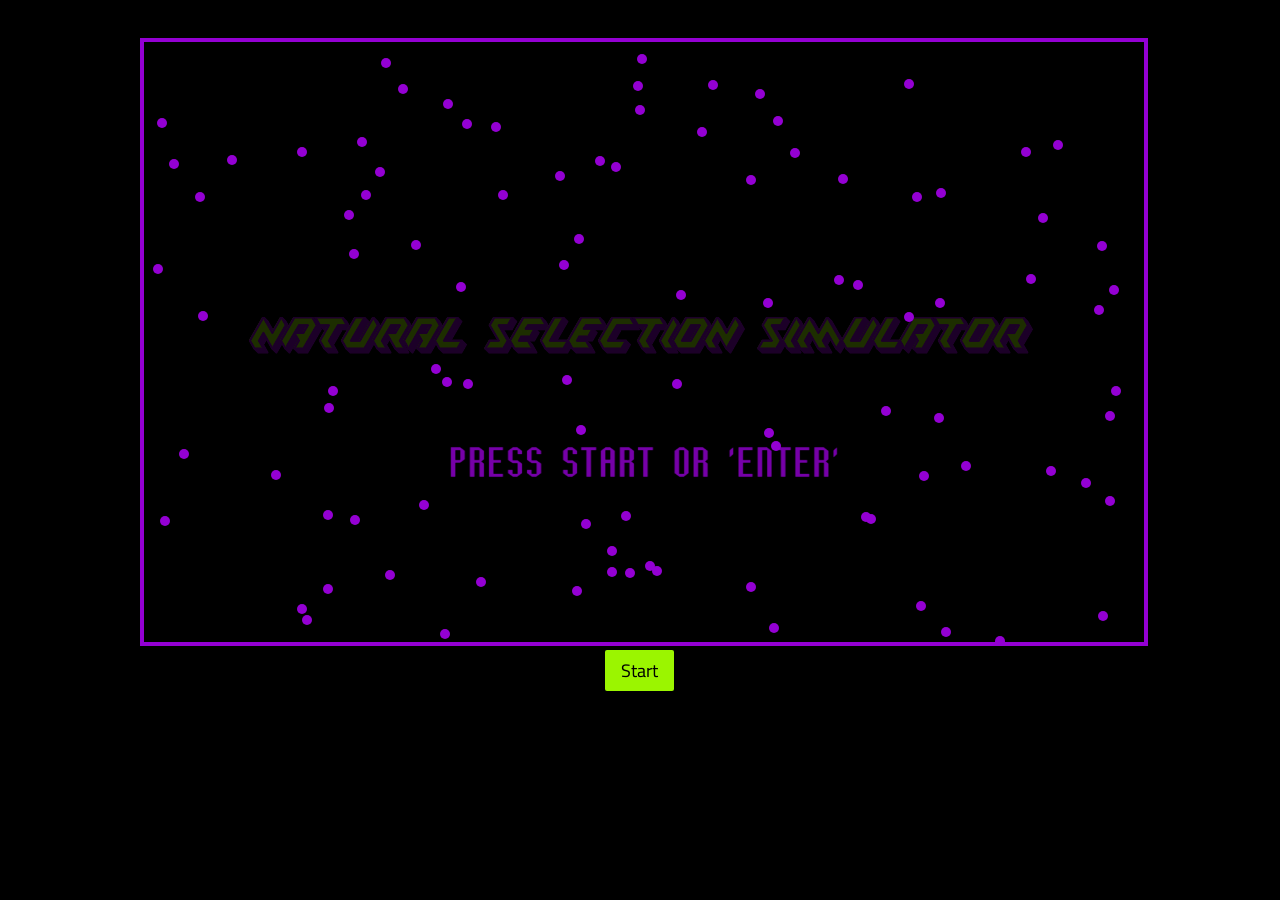
<file: index.html>
<!DOCTYPE HTML>

<html lang="en">
<head>
  <meta charset="utf-8">
  <meta name="viewport" content="width=device-width, initial-scale=1">

  <title>Natural Selection Simulator</title>
  <link rel="stylesheet" href="styles.css">

  <link rel="preconnect" href="https://fonts.googleapis.com">
  <link rel="preconnect" href="https://fonts.gstatic.com" crossorigin>
  <link href="https://fonts.googleapis.com/css2?family=Cairo&family=Roboto:ital@1&display=swap" rel="stylesheet">

  <link rel="apple-touch-icon" sizes="180x180" href="images/favicon/apple-touch-icon.png">
  <link rel="icon" type="image/png" sizes="32x32" href="images/favicon/favicon-32x32.png">
  <link rel="icon" type="image/png" sizes="16x16" href="images/favicon/favicon-16x16.png">
  <link rel="manifest" href="images/favicon/site.webmanifest">
</head>

<body>
  <span style="font-family: Roboto">.</span>
  <span style="font-family: Cairo">.</span>

  <img id="logo" src="images/natural_selection_sim_logo.png">
  <img id="press-start" src="images/press_start_text.png">
  <img id="classic-example" src="images/classic_example_final.png">
  <img id="boundary-example" src="images/boundary_example_final.png">
  <br>
  <div class="canvas-container">
    <canvas id="main-canvas" width="1000" height="600"></canvas>
    <canvas id="background-canvas" width="1000" height="600"></canvas>
  </div>
  <div class="settings-container">
    <div class="settings-form"> 
      <form id="apply-form">

        <div class="settings-grid">
          <span class="settings-header">Simulation Settings<span class="apply-help-message">Press 'Apply' to finish configuring your simulation!</span></span>

          <label class="organisms-setting-label" for="total-organisms">Initial Population Size</label>
          <input class="setting-input" id="total-organisms" type="text" value="100" autocomplete="off" maxlength="3">
          <span class="setting-caption">Number of organisms to create for first generation of simulation (&#60;1000)</span>
  
          <label class="movement-setting-label" for="move-speed">Movement Speed</label>
          <input class="setting-input" id="move-speed" type="text" value="4" autocomplete="off" maxlength="1">
          <span class="setting-caption">Relative-maximum distance an organism can travel in one movement (1-5)</span>
  
          <label class="mutation-setting-label" for="mutation-rate">Mutation Rate %</label>
          <input class="setting-input" id="mutation-rate" type="text" value="3.00" autocomplete="off" maxlength="4">
          <span class="setting-caption">Target percentage of genes to be mutated in offspring organisms (recommended: 2.0 - 4.0%)</span>

          <label class="resilience-setting-label">Resilience %</label>
          <input class="setting-input resilience-input" id="resilience" value="95" autocomplete="off" maxlength="3">
          <span class="setting-caption setting-caption-resilience">Percent chance an organism will survive if boundary touched (0-100%)</span>

          <label class="growth-setting-label" for="growth">Population Growth</label>
          <div class="growth-div">
            <button class="growth-toggle-btn" type="button">Constant</button>
          </div>
          <span class="setting-caption setting-caption-growth">
            'Constant' = parent organisms always reproduce offspring equal to the initial population size<br>
            'Fluctuate' = population sizes may vary from generation to generation
          </span>

          <label class="dialogue-setting-span">Dialogue</label>
          <div class="dialogue-container">
            <label class="dialogue-setting-label">
              <input id="dialogue-checkbox" type="checkbox" checked="checked">
              <span class="checkmark"></span>
            </label>
          </div>
          <span class="setting-caption">Un-check to run simulation without additional descriptions / animations</span>
        </div>
      </form>
    </div>
  </div>
  <div class="btn-container">
    <!--title screen-->
    <button class="start-btn">Start</button> 
    <!--sim type selection screen-->
    <button class="sim-type-classic">Select Classic</button>
    <button class="sim-type-boundary">Select Boundary</button>
    <!--boundary creation-->
    <button class="next-btn">Continue</button>
    <button class="save-boundaries-btn">Apply Boundary</button>
    <!--settings / skip intro-->
    <button class="setting-submit">Apply</button>
    <button class="skip-btn">Skip Introduction</button>
    <!--run/stop sim-->
    <button class="run-btn">Run Simulation</button>
    <button class="stop-btn">Stop Simulation</button>
  </div>
    <script type="module" src="modules/settings_utils.js"></script>
    <script type="module" src="modules/drawings.js"></script>
    <script type="module" src="modules/boundary_drawings.js"></script>
    <script type="module" src="modules/boundary_utils.js"></script>
    <script type="module" src="simulator.js"></script>
</body>

</html>
</file>
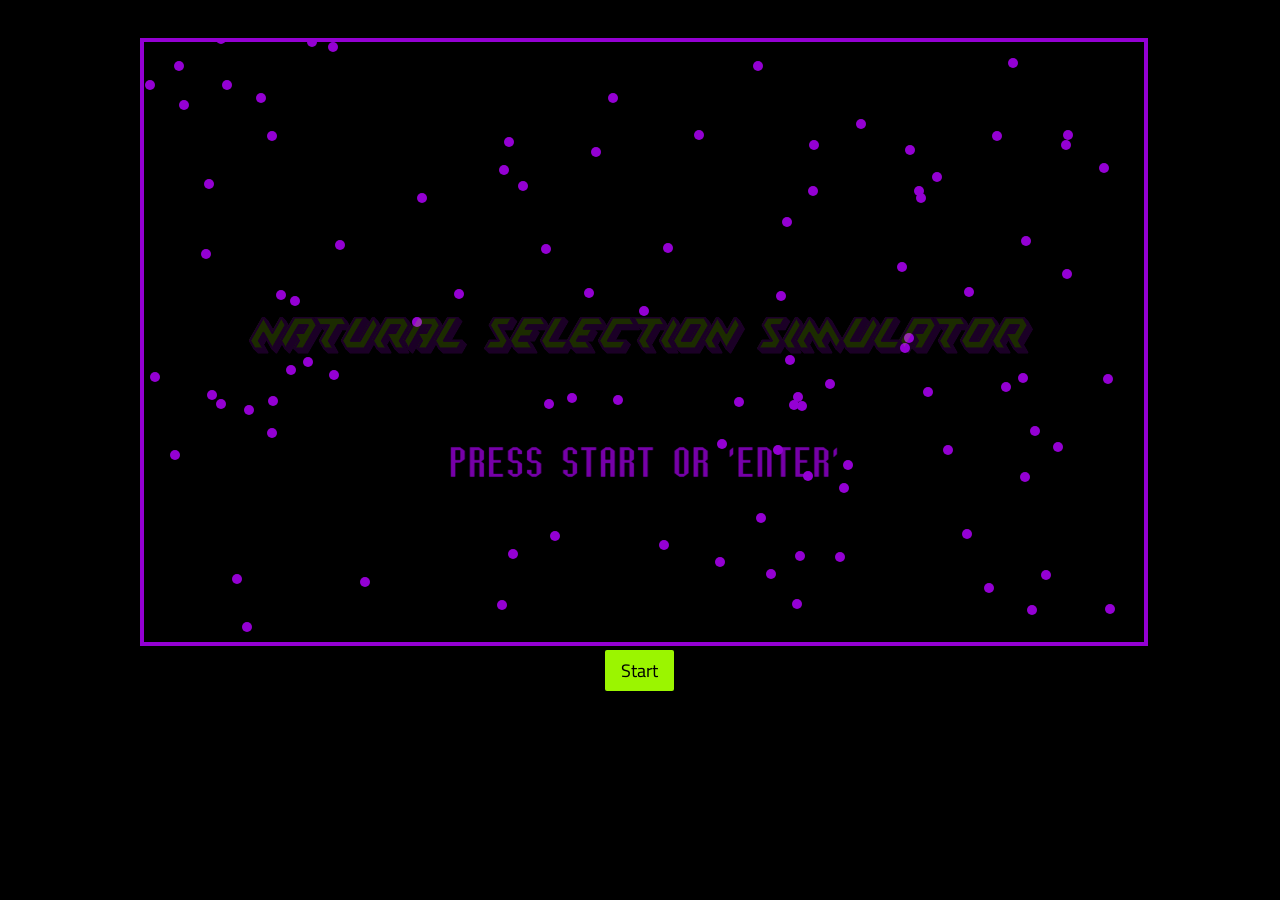
<file: test.html>
<!DOCTYPE HTML>

<html lang="en">
<head>
  <meta charset="utf-8">
  <meta name="viewport" content="width=device-width, initial-scale=1">

  <title>TEST Natural Selection Simulator</title>
  <link rel="stylesheet" href="styles.css">

  <link rel="preconnect" href="https://fonts.googleapis.com">
  <link rel="preconnect" href="https://fonts.gstatic.com" crossorigin>
  <link href="https://fonts.googleapis.com/css2?family=Cairo&family=Roboto:ital@1&display=swap" rel="stylesheet">

  <link rel="apple-touch-icon" sizes="180x180" href="images/apple-touch-icon.png">
  <link rel="icon" type="image/png" sizes="32x32" href="images/favicon-32x32.png">
  <link rel="icon" type="image/png" sizes="16x16" href="images/favicon-16x16.png">
  <link rel="manifest" href="images/site.webmanifest">
</head>

<body>
  <!--testing loading fonts with DOM by assigning them to an element (seems to be working)-->
  <span style="font-family: Roboto">.</span>
  <span style="font-family: Cairo">.</span>

  <img id="logo" src="images/natural_selection_sim_logo.png">
  <img id="press-start" src="images/press_start_text.png">
  <img id="classic-example" src="images/classic_example_final.png">
  <img id="boundary-example" src="images/boundary_example_final.png">
  <br>
  <div class="canvas-container">
    <canvas id="main-canvas" width="1000" height="600"></canvas>
    <canvas id="background-canvas" width="1000" height="600"></canvas>
  </div>
  <div class="settings-container">
    <div class="settings-form"> 
      <form id="apply-form">

        <div class="settings-grid">
          <span class="settings-header">Simulation Settings<span class="apply-help-message">Press 'Apply' to finish configuring your simulation!</span></span>

          <!--could make 'value' dynamic from js-->
          <!--make this 'Initial Population' at end-->
          <label class="organisms-setting-label" for="total-organisms">Total Organisms</label>
          <input class="setting-input" id="total-organisms" type="text" value="100" autocomplete="off" maxlength="3">
          <span class="setting-caption">Number of organisms to create for first generation of simulation (&#60;1000)</span>
  
          <label class="movement-setting-label" for="move-speed">Movement Speed</label>
          <input class="setting-input" id="move-speed" type="text" value="5" autocomplete="off" maxlength="1">
          <span class="setting-caption">Relative-maximum distance an organism can travel in one movement (1-5)</span>
  
          <label class="mutation-setting-label" for="mutation-rate">Mutation Rate (%)</label>
          <input class="setting-input" id="mutation-rate" type="text" value="3" autocomplete="off" maxlength="2">
          <span class="setting-caption">Target percentage of genes that will be mutated in offspring organisms</span>

          <label class="resilience-setting-label">Resilience (%)</label>
          <input class="setting-input resilience-input" id="resilience" value="95" autocomplete="off" maxlength="3">
          <span class="setting-caption setting-caption-resilience">Percent chance an organism will survive if boundary touched</span>

          <label class="growth-setting-label" for="growth">Population Growth</label>
          <div class="growth-div">
            <button class="growth-toggle-btn" type="button">Constant</button>
          </div>
          <span class="setting-caption setting-caption-growth">
            'Constant' = parent organisms always reproduce offspring equal to the initial population size<br>
            'Fluctuate' = population sizes may vary from generation to generation
          </span>

          <label class="dialogue-setting-span">Dialogue</label>
          <div class="dialogue-container">
            <label class="dialogue-setting-label">
              <input id="dialogue-checkbox" type="checkbox" checked="checked">
              <span class="checkmark"></span>
            </label>
          </div>
          <span class="setting-caption">Un-check to run simulation without additional descriptions / animations</span>
        </div>
      </form>
    </div>
  </div>
  <div class="btn-container">
    <!--title screen-->
    <button class="start-btn">Start</button> 
    <!--sim type selection screen-->
    <button class="sim-type-classic">Select Classic</button>
    <button class="sim-type-boundary">Select Boundary</button>
    <!--boundary creation-->
    <button class="next-btn">Continue</button>
    <button class="save-boundaries-btn">Apply Boundary</button>
    <!--settings / skip intro-->
    <button class="setting-submit">Apply</button>
    <button class="skip-btn">Skip Introduction</button>
    <!--run/stop sim-->
    <button class="run-btn">Run Simulation</button>
    <button class="stop-btn">Stop Simulation</button>
  </div>
    <script type="module" src="modules/settings_utils.js"></script>
    <script type="module" src="modules/drawings.js"></script>
    <script type="module" src="modules/boundary_utils.js"></script>
    <script type="module" src="simulator.js"></script>
</body>

</html>
</file>
<file: styles.css>
:root {
    --darkviolet: rgba(148, 0, 211, 1);
    --mother-pink: rgba(232, 0, 118, 1);
    --father-blue: rgba(0, 146, 255, 1);
    --closest_organism_gold: rgba(255, 215, 0, 1);
    --custom-green: rgba(155, 245, 0, 1);
}

html {
    font-family: 'Cairo', 'Roboto', sans-serif;
    font-family: 'Roboto', sans-serif;
}

body {
    background: black;
}

button {
    font-family: 'Cairo';
}

#main-canvas, #background-canvas {
    border: 4px solid var(--darkviolet);
}

#main-canvas {
    background-color: transparent;
}

#background-canvas {
    position: absolute;
    top: 0;
    left: 0;
    z-index: -1;
}

/* images */
#logo, #press-start, #classic-example, #boundary-example {
    display: none;
}

/* containers */
.canvas-container, .btn-container, .settings-container {
    margin: 0 auto;
    width: 1000px;
}

.canvas-container {
    position: relative;
}

/* settings */
.settings-container {
    display: none;
    margin-bottom: .25rem;
    width: 1000px;
    height: 600px;
    border: 4px solid var(--darkviolet);
}

#apply-form {
    width: 900px;
    margin: 0 auto;
    margin-top: 25px;
}

.settings-grid {
    display: grid;
    grid-template-columns: 3fr 1fr;
    grid-template-rows: 1fr repeat(10, .7fr);
}

.settings-header {
    grid-column: 1 / 3;
    display: block;
    margin-bottom: 1.2rem;
    font-size: 30px;
    color: var(--darkviolet);
}

.apply-help-message {
    margin-left: 250px;
    color: darkviolet;
    font-size: 18px;
}

.organisms-setting-label,
.movement-setting-label,
.mutation-setting-label,
.growth-setting-label,
.resilience-setting-label,
.dialogue-setting-span {
    grid-column: 1 / 2;
    font-size: 24px;
    font-family: 'Cairo';
    color: var(--custom-green);
}

.setting-caption {
    display: block;
    color: var(--darkviolet);
    font-size: 16px;
}

.setting-caption-growth {
    font-size: 13px;
}

.dialogue-setting-span {
    display: block;
}

.dialogue-container {
    grid-column: 2 / 3;
    margin-left: 40px;
    margin-top: 1rem;
}

.setting-input {
    width: 50%;
    margin-left: auto;
    border: none;
    border-bottom: 2px solid var(--custom-green);
    text-align: right;
    font-family: 'Cairo';
    font-size: 22px;
    background-color: black;
    color: var(--custom-green);
    outline: none;
}

.growth-toggle-btn, .setting-submit {
    border-radius: 3px;
    background-color: black;
    color: var(--custom-green);
    transition: .25s;
}

.growth-div {
    position: relative;
    margin-left: auto;
}

.growth-toggle-btn {
    position: absolute;
    top: 20px;
    right: 0;
    width: 100px;
    border: 1px solid var(--custom-green);
    padding: .4rem 1rem;
    font-size: 16px;
}

.growth-toggle-btn:hover {
    border: 2px solid var(--custom-green);
    transition: .25s;
}

.setting-submit {
    display: none;
    grid-column: 2 / 3;
    margin: 0 auto;
    padding: .05rem 2rem;
    border: 2px solid var(--custom-green);
    font-size: 26px;
    transition: .25s;
}

.setting-submit:hover {
    background-color: var(--custom-green);
    color: black;
    transition: .25s;
}

/* custom checkbox */
.dialogue-setting-label {
    display: block;
    position: relative;
    padding-left: 35px;
    margin-bottom: 12px;
    cursor: pointer;
    font-size: 22px;
    -webkit-user-select: none;
    -moz-user-select: none;
    -ms-user-select: none;
    user-select: none;
  }
  
  /* hide browser default checkbox */
  .dialogue-setting-label input {
    position: absolute;
    opacity: 0;
    cursor: pointer;
    height: 0;
    width: 0;
  }
  
  /* create a custom checkbox */
  .checkmark {
    position: absolute;
    top: 0;
    right: 28px;
    height: 40px;
    width: 40px;
    border: 1px solid var(--custom-green);
    border-radius: 4px;
    background-color: black;
  }
  
  /* on mouse-over, add darkgray background color */
  .dialogue-setting-label:hover input ~ .checkmark {
    background-color: #222;
  }
  
  /* When the checkbox is checked, add black background */
  .dialogue-setting-label input:checked ~ .checkmark {
    background-color: black;
  }
  
  /* checkmark/indicator (hidden when not checked) */
  .checkmark:after {
    content: "";
    position: absolute;
    display: none;
  }
  
  /* show checkmark when checked */
  .dialogue-setting-label input:checked ~ .checkmark:after {
    display: block;
  }
  
  /* checkmark/indicator */
  .dialogue-setting-label .checkmark:after {
    left: 12px;
    top: 5px;
    width: 10px;
    height: 20px;
    border: solid var(--custom-green);
    border-width: 0 6px 6px 0;
    -webkit-transform: rotate(45deg);
    -ms-transform: rotate(45deg);
    transform: rotate(45deg);
  }
/* end custom checkbox */

/* buttons */
.btn-container {
    display: grid;
    grid-template-columns: 1fr 1fr 1fr;
}

.start-btn, .sim-type-classic,
.sim-type-boundary, .run-btn,
.stop-btn, .sim-type-classic,
.sim-type-boundary, .next-btn,
.save-boundaries-btn {
    padding: .25rem 1rem;
    border: none;
    border-radius: 2px;
    font-size: 18px;
    transition: .25s;
}

.start-btn {
    grid-column: 2 / 3;
    margin: 0 auto;
    background-color: var(--custom-green);
}

.start-btn:hover {
    background-color: var(--darkviolet);
    color: var(--custom-green);
    transition: .5s;
}

.sim-type-classic, .sim-type-boundary {
    display: none;
    width: 50%;
    background-color: var(--darkviolet);
    color: var(--custom-green);
    transition: .25s;
}

.sim-type-classic {
    grid-column: 1 / 2;
    margin-right: .5rem;
    justify-self: end;
}   

.sim-type-boundary {
    grid-column: 3 / 4;
    margin-left: .5rem;
    justify-self: start;
}

.run-btn {
    display: none;
    grid-column: 2 / 3;
    margin: 0 auto;
    background-color: var(--custom-green);
}

.run-btn:hover {
    background-color: var(--darkviolet);
    color: var(--custom-green);
    transition: .5s;
}

.stop-btn {
    display: none;
    grid-column: 1 / 2;
    grid-row: 1 / 2;
    margin-right: auto;
    background-color: var(--darkviolet);
}

.stop-btn:hover {
    background-color: var(--mother-pink);
    transition: .5s;
}

.next-btn {
    display: none;
    grid-column: 2 / 3;
    background-color: rgba(148, 0, 211, 1);
    color: rgba(155, 245, 0, 1);
}

.next-btn:hover {
    background-color: rgba(155, 245, 0, 1);
    color: black;
}

.save-boundaries-btn {
    display: none;
    grid-column: 2 / 3;
    border: none;
    background-color: var(--custom-green);
    font-size: 20px;
    transition: .25s;
}

.save-boundaries-btn:hover {
    background-color: var(--darkviolet);
    color: var(--custom-green);
    transition: .25s;
}

.skip-btn {
    display: none;
    grid-column: 2 / 3;
    border: none;
    border-radius: 2px;
    background-color: var(--darkviolet);
    transition: .25s;
    font-size: 18px;
}

.skip-btn:hover {
    color: var(--custom-green);
    transition: .25s;
}
</file>
